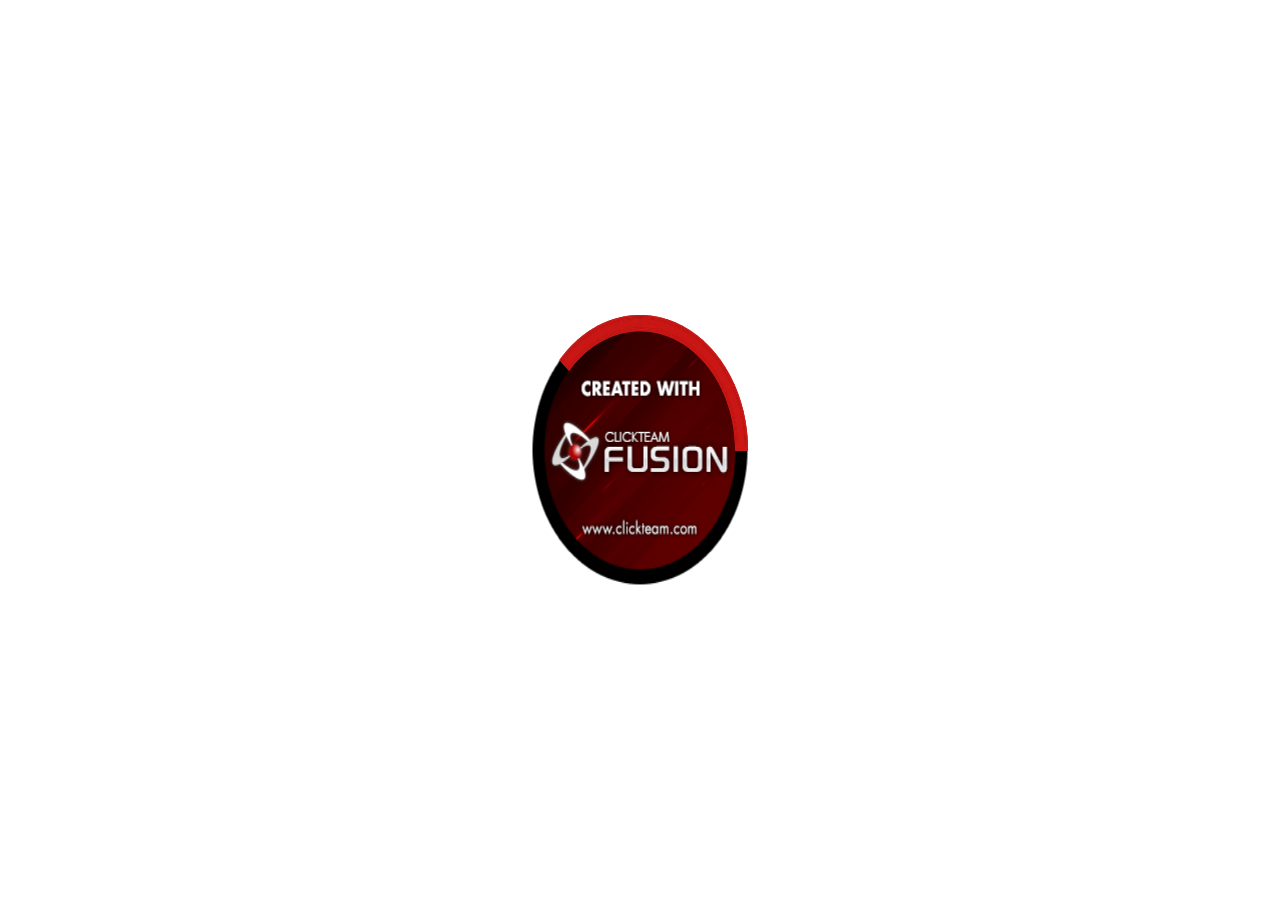
<file: gxmes/general/mask2/index.html>
<!DOCTYPE html>
<html lang="en">

<style type="text/css">
  h1 {
	  font-family: Arial, Helvetica, sans-serif;
	  color: #F00;
	  font-size: x-large;
  }
  p {
	  font-family: Arial, Helvetica, sans-serif;
	  color: #000;
	  font-size: small;
  }
  body {
	  background-color: #FFF;
      text-align: center;
      margin: 0;
      padding: 0;
  }
  #bloctxt {
	  border-left-width: 5px;
	  border-left-style: solid;
	  border-left-color: #F00;
	  padding-left: 10px;
	  position: absolute;
	  left: 50%%;
	  width: 600px;
	  margin-left: -260px
  }
</style>
<head>
  <meta http-equiv="Content-Type" content="text/html; charset=UTF-8"/>

  <!-- Enables full-screen on iOS devices -->
  <meta name="viewport" content="initial-scale=1.0, maximum-scale=1.0, minimum-scale=1.0, user-scalable=no, target-densitydpi=device-dpi" />
  <meta name="apple-mobile-web-app-capable" content="yes" />
  <meta name="apple-mobile-web-app-status-bar-style" content="black" />
  <meta name="HandheldFriendly" content="true" />

  <title>Clickteam Fusion Developer 2.5 HTML5 Runtime</title>

	<script>
	   	// Detection of old browsers that do not support the canvas element
		// Falls back to a default page
	    if (!document.createElement("canvas").getContext)
	    {
			window.open("http://www.clickteam.com/html5-fallback", "_self");
		}
	</script>


  	<!-- EXTRASOURCES -->
    <!-- Loads the Javascript code...-->
    <script src="src/Runtime.js"></script>

    <script>

	// Detection of when the html file is ran locally.
	// You can remove this code for the final version
	if (window.location.protocol == "file:")
	{
		document.write('<div id="bloctxt">');
		document.write('<h1>The application cannot be run...</h1>');
		document.write('<p>HTML browsers do not allow you to launch data files directly from the file system.<br>');
		document.write('A drag & drop of the html file on a web-browser window will not work, on any machine.<br>');
		document.write('Please use the Build & Run option (it opens a local web server) to run your application,<br>')
		document.write('or upload your application folder to a remote web-server, and start it from there...</p>');
		document.write('</div>');
		throw new error("Cannot run application");
	}

  </script>
</head>

<body>

<div style="display: inline-block; -webkit-user-select: none; text-align: left;">
    <canvas id="MMFCanvas" width="1280" height="720">
    	Your browser does not support Canvas.
    </canvas>
</div>


    <script>
        // RUNTIMESTART
        // This is where the HTML5 runtime is actually started
        window.addEventListener("load", windowLoaded, false);
        function windowLoaded()
        {
            // Calls the runtime
            // First parameter : name of the canvas element
            // Second parameter : path to the cch file. Images and sounds must lay beside this file
            new Runtime("MMFCanvas", "resources/FNAF1HTML5.cch");
        }
        // RUNTIMESTARTEND
    </script>

</body>
</html>
</file>
